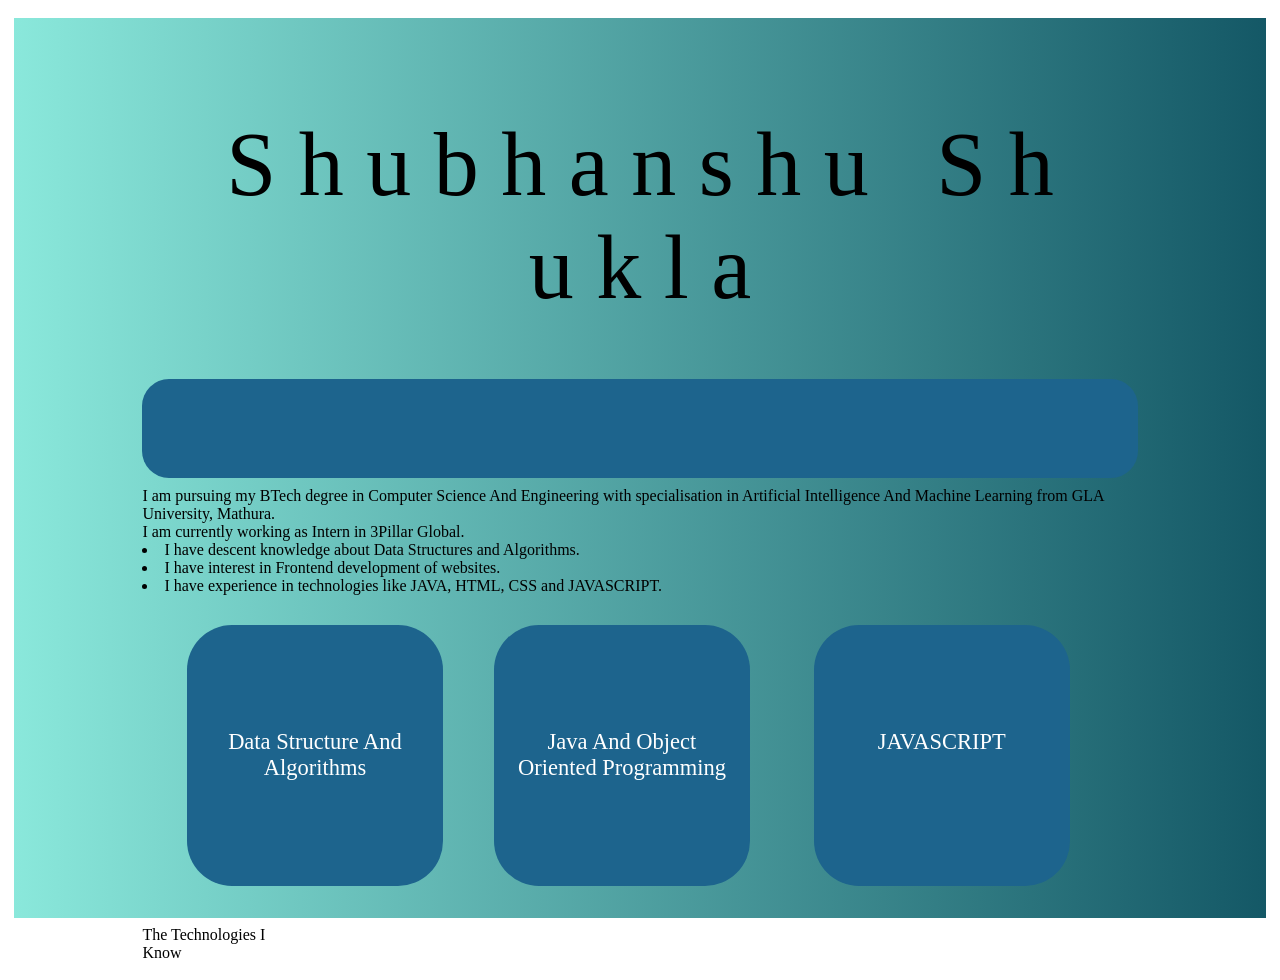
<file: index.html>
<!DOCTYPE html>
<html lang="en">
<head>
  <meta charset="UTF-8">
  <meta http-equiv="X-UA-Compatible" content="IE=edge">
  <meta name="viewport" content="width=device-width, initial-scale=1.0">
  <title>PortFolio</title>
  <link rel="stylesheet" href="style.css">
</head>
<body>
  <div class="container">
    
    <div id="heading">
      S h u b h a n s h u &nbsp S h u k l a
    </div>
    <div class="about">
     <h2>
      <section class="header-con">
          <div class="text-1">📘 Coder</div>
          <div class="text-1">🌲 Software Engineer</div>
          <div class="text-1">🔥 Developer</div>
         
      </section>
      <div id="list"></div>
  </h2>
    </div>
    <div class="info">
     I am pursuing my BTech degree in Computer Science And Engineering with specialisation in Artificial Intelligence And Machine Learning from GLA University, Mathura. 
     <br/>
     I am currently working as Intern in 3Pillar Global. 
     <li> I have descent knowledge about Data Structures and Algorithms.</li>
     <li>I have interest in Frontend development of websites.</li>
     <li> I have experience in technologies like JAVA, HTML, CSS and JAVASCRIPT.</li>
    </div>
    <div class="main">
      <div class="box1">
      <P>Data Structure And Algorithms</P>
      </div>
      <div class="box2">
      <p>Java And Object <br/>
        Oriented Programming</p>
      </div>
      <div class="box3">
        <p>JAVASCRIPT</p>
      </div>
    </div>
   
    <div class="foot">
      <div class="one-div"><span>The Technologies I Know</span> </div> 
      <div class="container1">
          <div>HTML</div>
          <div>CSS</div>
          <div>JAVASCRIPT</div>
      </div>

  </div>
  </div>
</body>
</html>
</file>
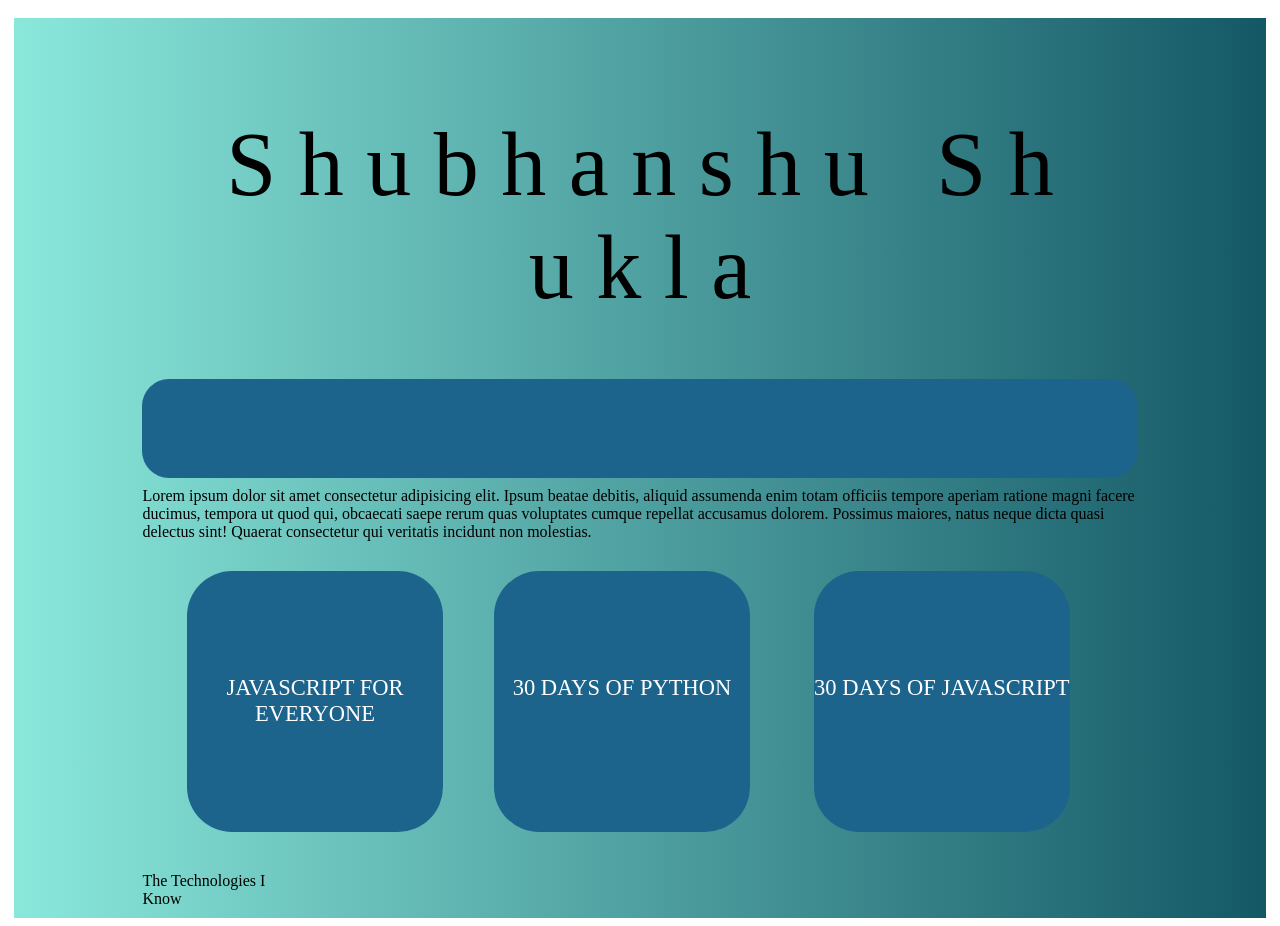
<file: project.html>
<!DOCTYPE html>
<html lang="en">
<head>
  <meta charset="UTF-8">
  <meta http-equiv="X-UA-Compatible" content="IE=edge">
  <meta name="viewport" content="width=device-width, initial-scale=1.0">
  <title>PortFolio</title>
  <link rel="stylesheet" href="style.css">
</head>
<body>
  <div class="container">
    
    <div id="heading">
      S h u b h a n s h u &nbsp S h u k l a
    </div>
    <div class="about">
     <!-- <div class="text">
       <p>Python</p>
     </div> -->
     <h2>
      <section class="header-con">
          <div class="text-1">📘 Coder</div>
          <div class="text-1">🌲 Engineer</div>
          <div class="text-1">🔥 Developer</div>
          <div class="text-1">🔥 4th</div>
      </section>
      <div id="list"></div>
  </h2>
    </div>
    <div class="info">
      Lorem ipsum dolor sit amet consectetur adipisicing elit. Ipsum beatae debitis, 
      aliquid assumenda enim totam officiis tempore aperiam ratione magni facere ducimus, tempora 
      ut quod qui, obcaecati saepe rerum quas voluptates cumque repellat accusamus dolorem. Possimus maiores,
       natus neque dicta quasi delectus sint! Quaerat consectetur qui veritatis incidunt non molestias.
    </div>
    <div class="main">
      <div class="box1">
      <P>JAVASCRIPT FOR EVERYONE</P>
      </div>
      <div class="box2">
      <p>30 DAYS OF PYTHON</p>
      </div>
      <div class="box3">
        <p>30 DAYS OF JAVASCRIPT</p>
      </div>
    </div>
    <!-- <div class="teach">
      <div class="first">
        <p>I can teach...</p>
      </div>
      <div class="second">
      <p>XYZ</p>
      </div>
    </div> -->
    <div class="foot">
      <div class="one-div"><span>The Technologies I Know</span> </div> 
      <div class="container1">
          <div>HTML</div>
          <div>CSS</div>
          <div>JAVASCRIPT</div>
      </div>

  </div>
  </div>
</body>
</html>
</file>
<file: style.css>
#heading {
  
  font-size: 10vh;
  padding: 5.6vh;
  
  text-align: center;
  width:auto;
}

.container{
  background: rgb(138,232,219);
  background: linear-gradient(90deg, rgba(138,232,219,1) 0%, rgba(20,88,102,1) 100%); 
  margin-top: 2vh;
  margin-left: .5vw;
  margin-right:.5vw;
  padding-left:10vw;
  padding-right: 10vw;
  padding-top:5vh;
  height:95vh
 
}
.about{
  margin-top:1vh;
  margin-bottom:1vh;
  height:10vh;
  background-color: rgb(29, 100, 141);
  padding-top: 1vh;
  border-radius: 3vh;
}


.header-con {
  width: 100%;
  height: 30vh;
  position: relative;
  overflow:hidden;
}
.header-con>div {
  font-size: 3vh;
  text-transform: uppercase;
  color: white;
  opacity: 0;
  height: 0vh;
  }

.header-con>div:nth-child(1){
  animation: animation 9s infinite;
}
.header-con>div:nth-child(2){
  animation: animation 9s infinite;
  animation-delay: 3s;
  }
.header-con>div:nth-child(3){
  animation: animation 9s infinite;
  animation-delay: 6s;
  
}

  

@keyframes animation {
  0% {opacity: 0; margin-left: 10px;}
  16% {opacity: 1; margin-left: 40px;}
  33% {opacity: 0; height: 0px; margin-left: 70px;}
  100% {opacity: 0; height: 0px; margin-left: 100px;}
}


.box1
{
  margin:1.4vh;
  height:20vh;
  width:20vw;
  font-size:2.5vh;
  background-color: rgb(29, 100, 141);
  margin-right: 3vw;
  text-align: center;
  padding-top:9vh;
  color: white;
  border-radius: 5vh;
  
}
.box1:hover{
  background-color:lightblue;
  color:black;
}
.box2
{
  background-color: rgb(29, 100, 141);
  margin:1.4vh;
  height:20vh;
  width:20vw;
  font-size:2.5vh;
  margin-right: 4vw;
  text-align: center;
  padding-top:9vh;
  color:white;
  border-radius: 5vh;
}
.box2:hover{
  background-color: lightblue;
  color:black;
}
.box3
{
  background-color: rgb(29, 100, 141);
  margin:1.4vh;
  height:20vh;
  width:20vw;
  font-size:2.5vh;
  text-align: center;
  padding-top:9vh;
  color:white;
  border-radius: 5vh;
}
.box3:hover{

  background-color: lightblue;
  color: black;
}
.main
{
  display:flex;
/* background-color:bisque; */
padding-left:2.5vw;
margin-top: 2vh;
margin-bottom: 1vh;
}

.foot{
  height:8vh;
  width:25vw;
  display:flex;
  

}
.one-div{
  margin-top:2vh;
}
.container1{
  margin-left: 1vw;
  margin-top:1vh;

}
.container1>div {
  font-size: 25px;
  text-transform: uppercase;
  color: #301b62;
  opacity: 0;
  height: 0px;

  }
.container1>div:nth-child(1){
  animation: animation1 9s infinite;
}
.container1>div:nth-child(2){
  animation: animation1 9s infinite;
  animation-delay: 3s;
  }
.container1>div:nth-child(3){
  animation: animation1 9s infinite;
  animation-delay: 6s;
}
@keyframes animation1 {
  0% {opacity: 0; height: 0px}
  16% {opacity: 1;}
  33% {opacity: 0; height: 0px;}
  100% {opacity: 0; height: 0px;}
}
</file>
